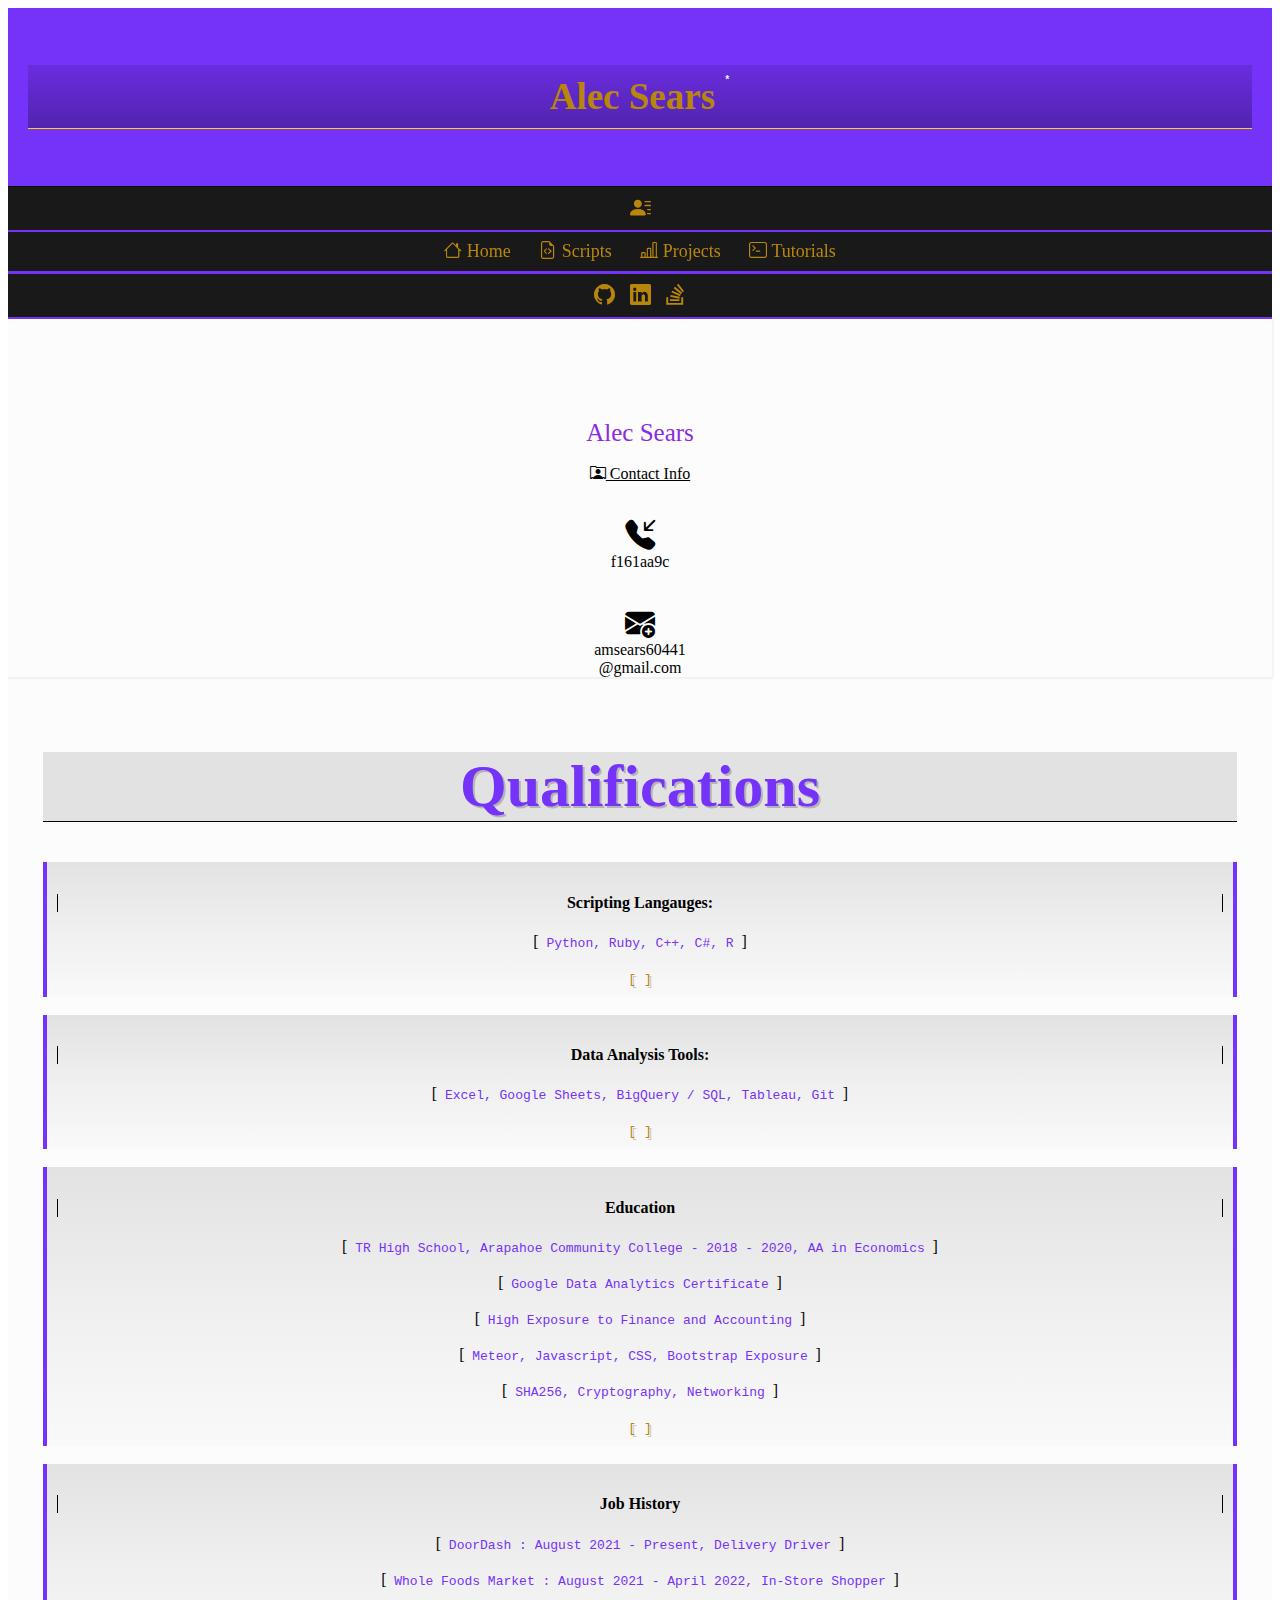
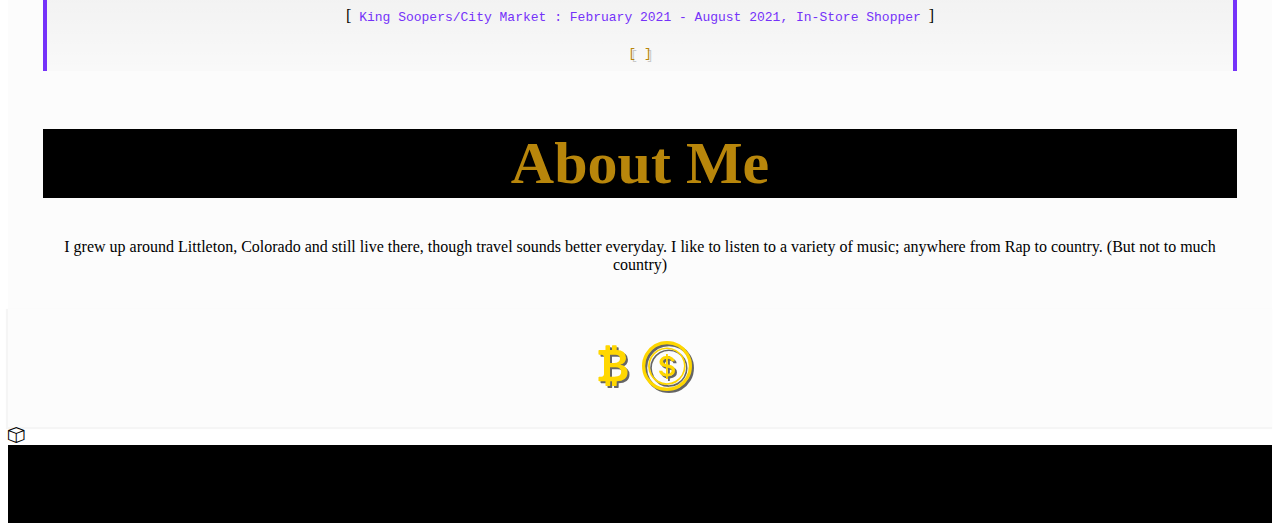
<file: index.html>
<!DOCTYPE html>
<html lang="en">
 <head>
  <!-- Required meta tags -->
  <meta charset="utf-8"/>
  <meta content="width=device-width, initial-scale=1, shrink-to-fit=no" name="viewport"/>
  <!-- Bootstrap CSS -->
  <link href="https://cdn.jsdelivr.net/npm/bootstrap@5.0.2/dist/css/bootstrap.min.css" rel="stylesheet" integrity="sha384-EVSTQN3/azprG1Anm3QDgpJLIm9Nao0Yz1ztcQTwFspd3yD65VohhpuuCOmLASjC" crossorigin="anonymous">
  <link href="Styles/main.css" rel="stylesheet"/>
          <link rel="stylesheet" href="https://cdn.jsdelivr.net/npm/bootstrap-icons@1.8.3/font/bootstrap-icons.css">
     <div class="head">
        <h1 class="display-6" id="bigAlec">
            
            <!--rgb(0,0,0,10%)-->
         <p style="color: darkgoldenrod; border-bottom: 1px solid gold; background-image: repeating-linear-gradient(rgb(0,0,0,10%),rgb(0,0,0,20%),rgb(0,0,0,30%));  padding: 10px; font-size: 37px;">Alec Sears <code style="font-size: 10px; color: aliceblue; vertical-align: top;">*</code></p>
         </h1>
     </div>
</head>

    <div class="row" id="HEAD">
      <div class="col-2" id="Brand">
          <i class="bi bi-person-lines-fill" style="font-size: 21px; color: darkgoldenrod;"></i>
          
          
      </div>
      <div class="col-8" id="Navbar">
          
        <a href="index.html"><i class="bi bi-house"></i> Home</a>
        <a href="scripts.html"><i class="bi bi-file-earmark-code"></i> Scripts</a>
        <a href="projects.html"><i class="bi bi-bar-chart-line"></i> Projects</a>
        <a href="tutorials.html"><i class="bi bi-terminal"></i> Tutorials</a>
      </div>
      <div class="col-2" id="Brand">
        <a href="https://github.com/searsam1"> <i class="bi bi-github" id="githubIcon"></i></a>        <a href="https://www.linkedin.com/in/alec-sears-a62946191/"><i class="bi bi-linkedin" id="linkedinIcon"></i></a>
        <a href="https://stackoverflow.com/users/13060058/prestigedev">
          <i class="bi bi-stack-overflow" id="stackIcon"></i></a>
      </div>
        <div class="container p-1" style="background-image: repeating-linear-gradient(rgb(117,50,249,70%),rgb(117,50,249,70%))"></div>
    </div>
    
    <div class="row">
        
      <div class="col-2" id="Sidebar">
          
          <b></b><span style="color: blueviolet; font-size: 25px">Alec Sears</span>
          <br>
          <br>
          


        <u><i class="bi bi-person-rolodex"></i> Contact Info</u> 
          <br> <br> <br>
          <i class="bi bi-telephone-inbound-fill" style="font-size: 30px"></i>
          <br>
          f161aa9c

          <br> <br> <br>
          <i class="bi bi-envelope-plus-fill" style="font-size: 30px"></i>
          <br>amsears60441<br>
          @gmail.com
    
      </div>
      <div class="col-8" id="Body">
        <div style="font-size: 30px;" id="Welcome">
       <h1 class="display-6 " style="text-shadow: 2px 2px rgb(0,0,0,20%); background-color: rgb(0,0,0,10%); border-bottom: solid 1px black"> Qualifications </h1>
          </div> 
          
        <div class="container-fluid p-5" id="box">
            <h4 style="border-left: 1px solid black; border-right: 1px solid black">Scripting Langauges: </h4>
            [<code> Python, Ruby, C++, C#, R </code>]
            
            <br><br>
            <code style="color: darkgoldenrod; text-shadow: 2px 2px rgb(0,0,0,20%)">[ ]</code>
          </div>
          <br>
                    
        <div class="container-fluid p-5" id="box">
            <h4 style="border-left: 1px solid black; border-right: 1px solid black">Data Analysis Tools: </h4>
            [<code> Excel, Google Sheets, BigQuery / SQL, Tableau, Git </code>]            
            <br><br>
                        <code style="color: darkgoldenrod; text-shadow: 2px 2px rgb(0,0,0,20%)">[ ]</code>
          </div>    
          <br>
          <div class="container-fluid p-5" id="box">
            <h4 style="border-left: 1px solid black; border-right: 1px solid black">Education </h4>
            [<code> TR High School, Arapahoe Community College - 2018 - 2020, AA in Economics </code>]
              <br>
              <br>
              [<code> Google Data Analytics Certificate </code>]
              <br>
              <br>
              [<code> High Exposure to Finance and Accounting </code>]
              <br>
              <br>
              [<code> Meteor, Javascript, CSS, Bootstrap Exposure </code>]
              <br>
                <br>
              [<code> SHA256, Cryptography, Networking </code>]
              <br>
              <br>
               <code style="color: darkgoldenrod; text-shadow: 2px 2px rgb(0,0,0,20%)">[ ]</code>
            
          </div>    
          <br>
          <div class="container-fluid p-5" id="box">
            <h4 style="border-left: 1px solid black; border-right: 1px solid black">Job History </h4>
            [<code> DoorDash : August 2021 - Present, Delivery Driver </code>]
              <br>
              <br>
              [<code> Whole Foods Market : August 2021 - April 2022, In-Store Shopper </code>]
              <br>
              <br>
            [<code> King Soopers/City Market : February 2021 - August 2021, In-Store Shopper </code>]
              <br>
              <br>
            <code style="color: darkgoldenrod; text-shadow: 2px 2px rgb(0,0,0,20%)">[ ]</code>
          </div>  
          <br>
          <div style="font-size: 30px;" id="Welcome">
       <h1 class="display-6" style="color: darkgoldenrod; text-shadow: 2px 2px rgb(0,0,0,20%); background-color: black;"> About Me </h1>
          </div> 
          
      I grew up around Littleton, Colorado and still live there, though travel sounds better everyday. I like to listen to a variety of music; anywhere from Rap to country. (But not to much country) 
        </div>
      <div class="col-2 p-5" id="Github">
        <i class="bi bi-currency-bitcoin" style="font-size: 50px; color: gold; text-shadow: 2px 2px rgb(0,0,0,60%);"></i>

          <i class="bi bi-coin" style="font-size: 50px; color: gold; text-shadow: 2px 2px rgb(0,0,0,60%);"></i>
          
        </div>
        

    </div>



<footer>
  <div class="row">
      <i class="bi bi-box"></i>
    <div class="col-12" id="Foot">
        <i class="bi bi-box"></i>
      @ alecsears.com
    </div>
      
  </div>

</footer>
</html>
</file>
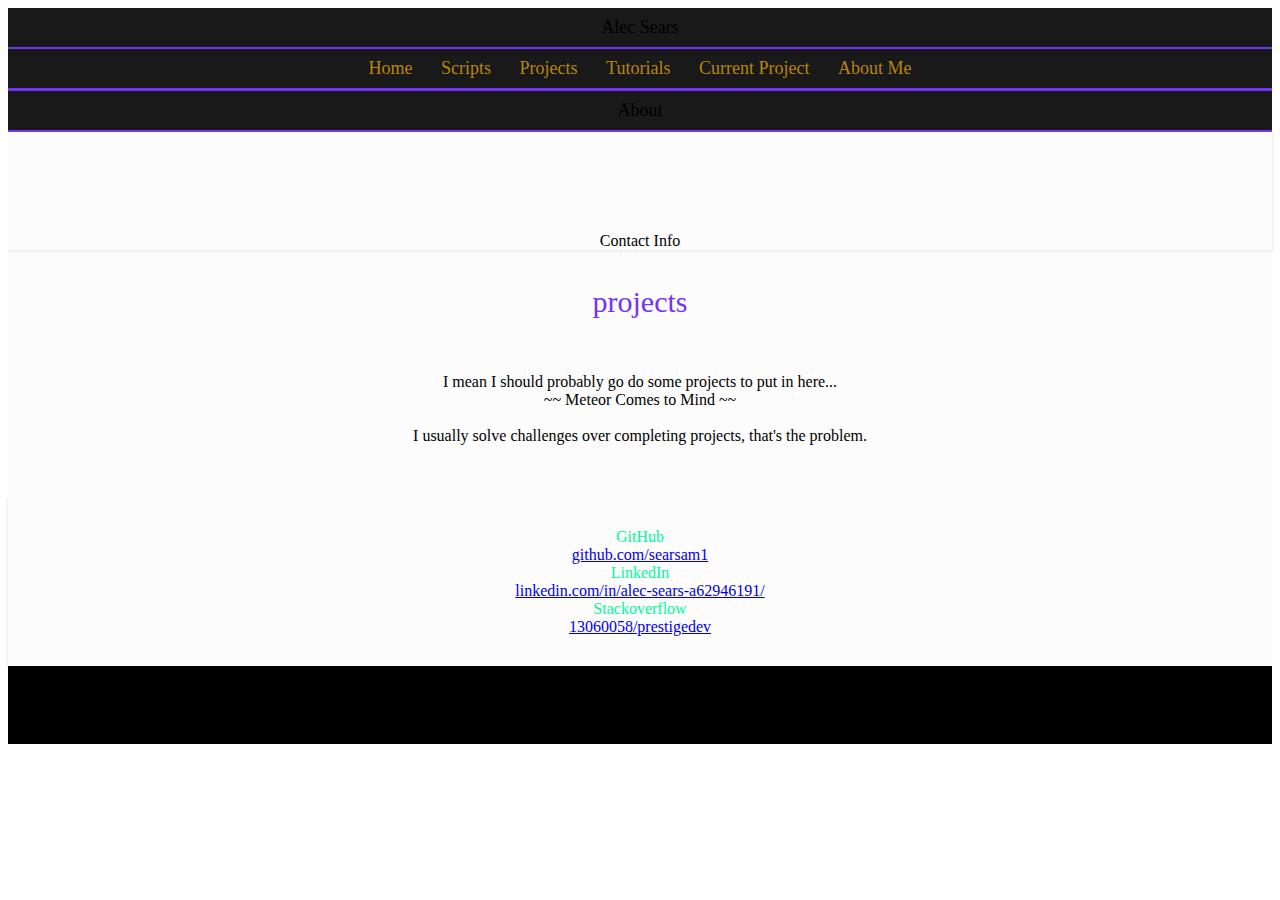
<file: projects.html>
<!DOCTYPE html>
<html lang="en">
 <head>
  <!-- Required meta tags -->
  <meta charset="utf-8"/>
  <meta content="width=device-width, initial-scale=1, shrink-to-fit=no" name="viewport"/>
  <!-- Bootstrap CSS -->
  <link href="https://cdn.jsdelivr.net/npm/bootstrap@5.0.2/dist/css/bootstrap.min.css" rel="stylesheet" integrity="sha384-EVSTQN3/azprG1Anm3QDgpJLIm9Nao0Yz1ztcQTwFspd3yD65VohhpuuCOmLASjC" crossorigin="anonymous">
  <link href="Styles/main.css" rel="stylesheet"/>
</head>
    <div class="container-fluid">
    <div class="row" id="HEAD">
      <div class="col-2 pt-5" id="Brand">
        Alec Sears

      </div>
      <div class="col-8" id="Navbar">
        <a href="index.html">Home</a>
        <a href="scripts.html">Scripts</a>
        <a href="projects.html">Projects</a>
        <a href="index.html">Tutorials</a>
        <a href="index.html">Current Project</a>
        <a href="index.html">About Me</a>
      </div>
      <div class="col-2 pt-5" id="Brand">
        About
      </div>
    </div>
    <div class="row">
      <div class="col-2" id="Sidebar">
        Contact Info

      </div>
      <div class="col-8" id="Body">
        <div style="font-size: 30px;" id="Welcome">
      projects
        </div> 
        <br>
        <div class="btn btn-danger"></div>
        <div class="btn btn-warning"></div>
        <div class="btn btn-success"></div>
        <div class="btn btn-danger"></div>
        <div class="btn btn-warning"></div>
        <div class="btn btn-success"></div>
        <br><br>

        <div class="CodeBox">
         I mean I should probably go do some projects to put in here...
         <br>
         ~~  Meteor Comes to Mind  ~~
         <br><br>
         I usually solve challenges over completing projects, that's the problem. 
        </div>

        <br>


      </div>
      <div class="col-2" id="Github">
        GitHub<br>
        <a href="https://github.com/searsam1">github.com/searsam1</a>
        <br>
        LinkedIn<br>
        <a href="https://www.linkedin.com/in/alec-sears-a62946191/">
          linkedin.com/in/alec-sears-a62946191/</a>
        <br>          
        Stackoverflow
        <br>
        <a href="https://stackoverflow.com/users/13060058/prestigedev">
          13060058/prestigedev</a>
        <br>          

      </div>

    </div>
</div>


<footer>
  <div class="row">
    <div class="col-12" id="Foot">
      @ alecsears.com
    </div>
  </div>

</footer>
</html>
</file>
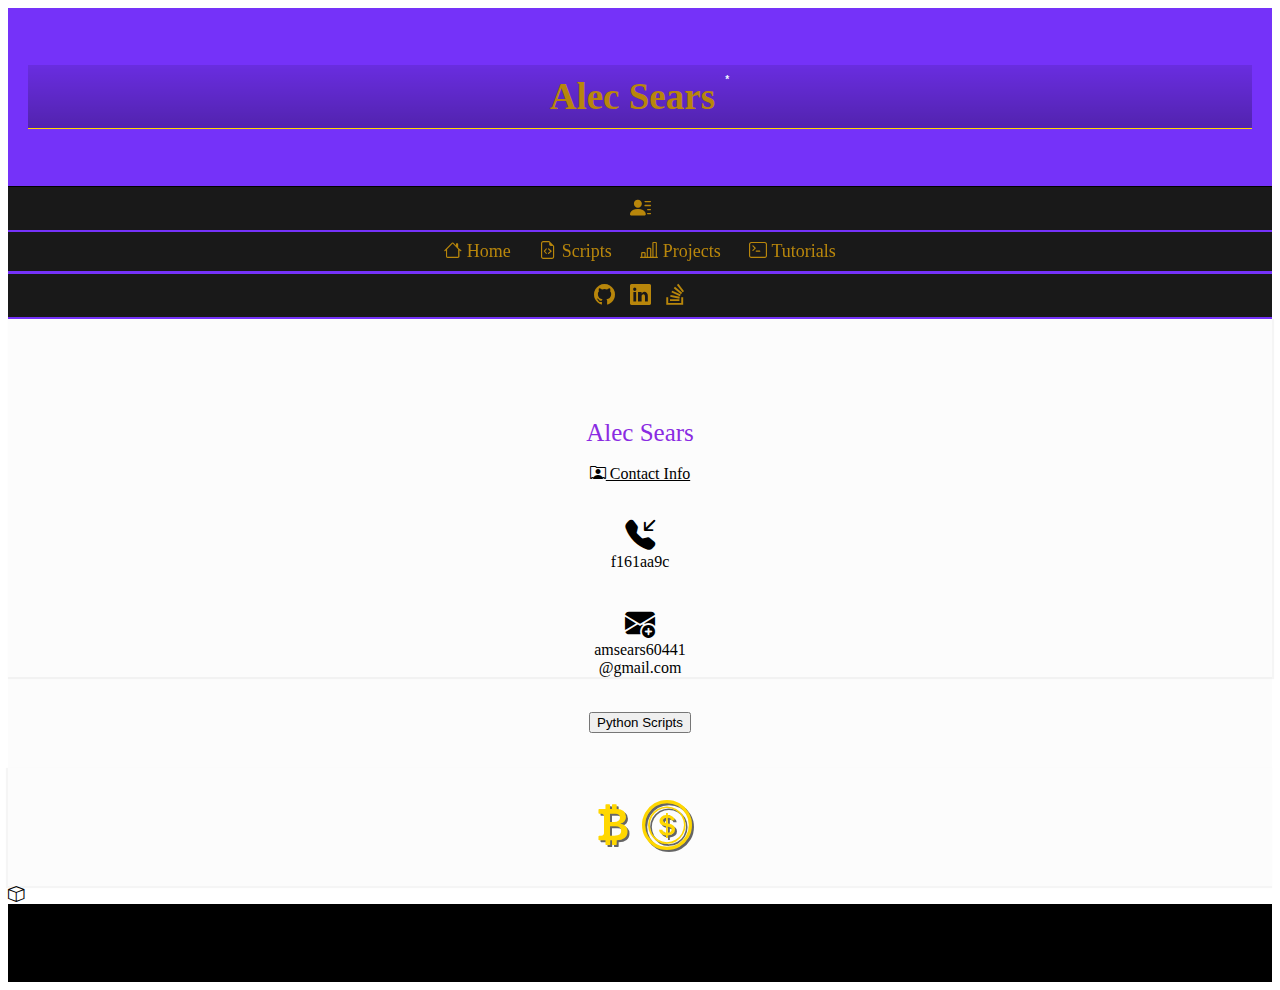
<file: scripts.html>
<!DOCTYPE html>
<html lang="en">
 <head>
  <!-- Required meta tags -->
  <meta charset="utf-8"/>
  <meta content="width=device-width, initial-scale=1, shrink-to-fit=no" name="viewport"/>
  <!-- Bootstrap CSS -->
  <link href="https://cdn.jsdelivr.net/npm/bootstrap@5.0.2/dist/css/bootstrap.min.css" rel="stylesheet" integrity="sha384-EVSTQN3/azprG1Anm3QDgpJLIm9Nao0Yz1ztcQTwFspd3yD65VohhpuuCOmLASjC" crossorigin="anonymous">
  <link href="Styles/main.css" rel="stylesheet"/>
     <link rel="stylesheet" href="https://cdn.jsdelivr.net/npm/bootstrap-icons@1.8.3/font/bootstrap-icons.css">
     
     <script src="code.js"></script>
     <script src="prism.js"></script>
     <link href="themes/prism.css" rel="stylesheet" />
     
     <div class="head">
        <h1 class="display-6" id="bigAlec">
            
            <!--rgb(0,0,0,10%)-->
         <p style="color: darkgoldenrod; border-bottom: 1px solid gold; background-image: repeating-linear-gradient(rgb(0,0,0,10%),rgb(0,0,0,20%),rgb(0,0,0,30%));  padding: 10px; font-size: 37px;">Alec Sears <code style="font-size: 10px; color: aliceblue; vertical-align: top;">*</code></p>
         </h1>
     </div>
     
</head>

    <div class="row" id="HEAD">
      <div class="col-2" id="Brand">
          <i class="bi bi-person-lines-fill" style="font-size: 21px; color: darkgoldenrod;"></i>
          
          
      </div>
      <div class="col-8" id="Navbar">
          
        <a href="index.html"><i class="bi bi-house"></i> Home</a>
        <a href="scripts.html"><i class="bi bi-file-earmark-code"></i> Scripts</a>
        <a href="projects.html"><i class="bi bi-bar-chart-line"></i> Projects</a>
        <a href="tutorials.html"><i class="bi bi-terminal"></i> Tutorials</a>
      </div>
      <div class="col-2" id="Brand">
        <a href="https://github.com/searsam1"> <i class="bi bi-github" id="githubIcon"></i></a>        <a href="https://www.linkedin.com/in/alec-sears-a62946191/"><i class="bi bi-linkedin" id="linkedinIcon"></i></a>
        <a href="https://stackoverflow.com/users/13060058/prestigedev">
          <i class="bi bi-stack-overflow" id="stackIcon"></i></a>
      </div>
        <div class="container p-1" style="background-image: repeating-linear-gradient(rgb(117,50,249,70%),rgb(117,50,249,70%))"></div>
    </div>
    
    <div class="row">
        
      <div class="col-2" id="Sidebar">
          
          <b></b><span style="color: blueviolet; font-size: 25px">Alec Sears</span>
          <br>
          <br>
          


        <u><i class="bi bi-person-rolodex"></i> Contact Info</u> 
          <br> <br> <br>
          <i class="bi bi-telephone-inbound-fill" style="font-size: 30px"></i>
          <br>
          f161aa9c

          <br> <br> <br>
          <i class="bi bi-envelope-plus-fill" style="font-size: 30px"></i>
          <br>amsears60441<br>
          @gmail.com
    
      </div>
      <div class="col-8" id="Body">

          
          <button class="btn btn-primary" type="button" onclick="displayCodeBlock()">Python Scripts</button>
          <br>
          <div id="myDIV">
              <div id="codeBox" style="display: none;">
                  <pre><code class="language-python">import os
from datetime import datetime
import clipboard

def get_time(epoch=False):
	os.system("date +%s | pbcopy")
	time_epoch = int(clipboard.paste())
	time_in_proper_format = datetime.fromtimestamp(time_epoch).strftime("%A, %B %d, %Y %I:%M:%S")
	if epoch:
		return time_epoch
	return [time_epoch, time_in_proper_format]

</code></pre>

                  </div>
              </div>
            </div>
          <div class="col-2 p-5" id="Github">
            <i class="bi bi-currency-bitcoin" style="font-size: 50px; color: gold; text-shadow: 2px 2px rgb(0,0,0,60%);"></i>

              <i class="bi bi-coin" style="font-size: 50px; color: gold; text-shadow: 2px 2px rgb(0,0,0,60%);"></i>

            </div>
        

    </div>



<footer>
  <div class="row">
      <i class="bi bi-box"></i>
    <div class="col-12" id="Foot">
        <i class="bi bi-box"></i>
      @ alecsears.com
    </div>
      
  </div>

</footer>
</html>
</file>
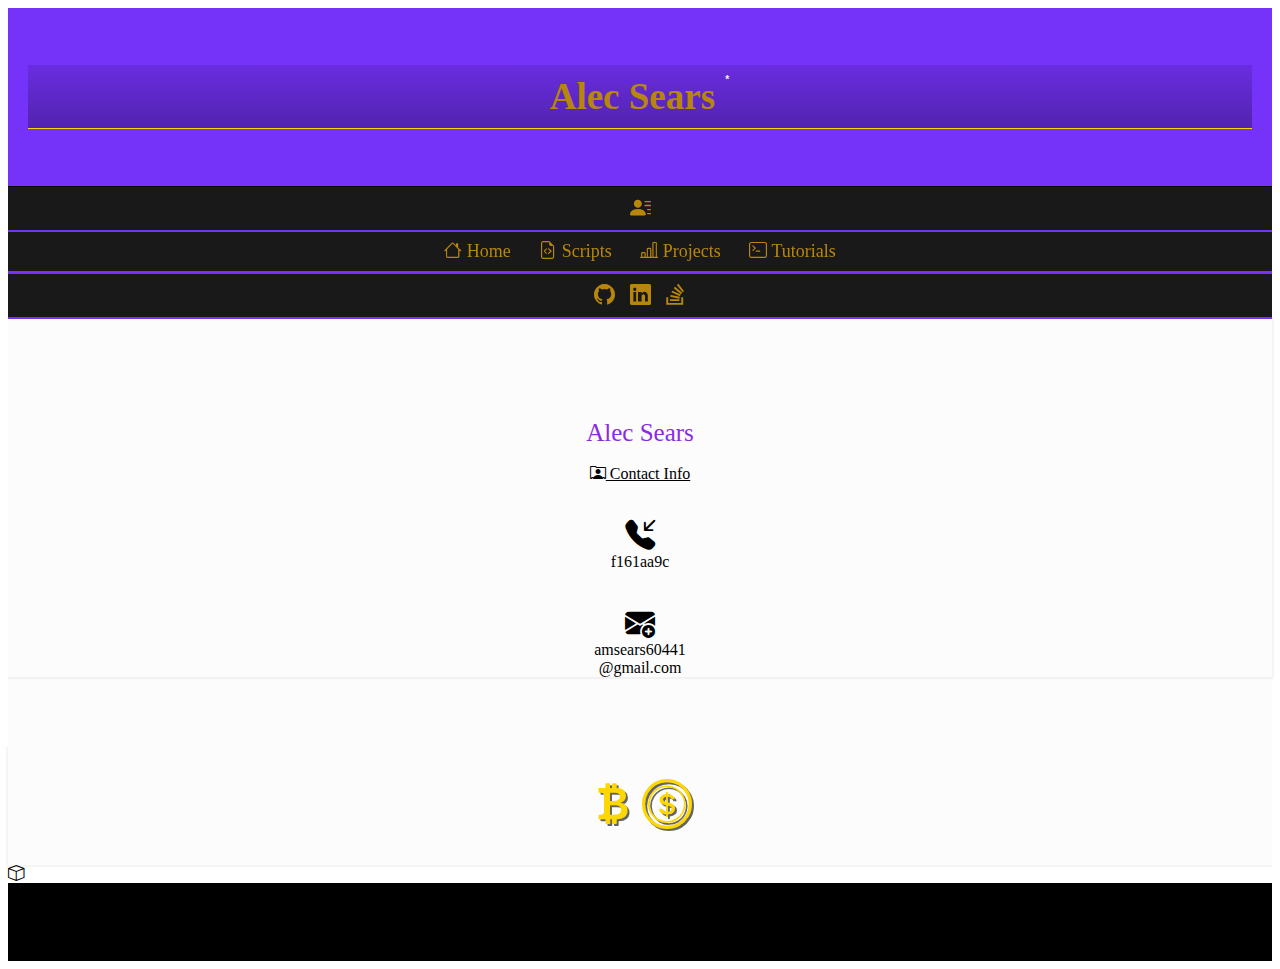
<file: tutorials.html>
<!DOCTYPE html>
<html lang="en">
 <head>
  <!-- Required meta tags -->
  <meta charset="utf-8"/>
  <meta content="width=device-width, initial-scale=1, shrink-to-fit=no" name="viewport"/>
  <!-- Bootstrap CSS -->
  <link href="https://cdn.jsdelivr.net/npm/bootstrap@5.0.2/dist/css/bootstrap.min.css" rel="stylesheet" integrity="sha384-EVSTQN3/azprG1Anm3QDgpJLIm9Nao0Yz1ztcQTwFspd3yD65VohhpuuCOmLASjC" crossorigin="anonymous">
  <link href="Styles/main.css" rel="stylesheet"/>
          <link rel="stylesheet" href="https://cdn.jsdelivr.net/npm/bootstrap-icons@1.8.3/font/bootstrap-icons.css">
     <div class="head">
        <h1 class="display-6" id="bigAlec">
            
            <!--rgb(0,0,0,10%)-->
         <p style="color: darkgoldenrod; border-bottom: 1px solid gold; background-image: repeating-linear-gradient(rgb(0,0,0,10%),rgb(0,0,0,20%),rgb(0,0,0,30%));  padding: 10px; font-size: 37px;">Alec Sears <code style="font-size: 10px; color: aliceblue; vertical-align: top;">*</code></p>
         </h1>
     </div>
</head>

    <div class="row" id="HEAD">
      <div class="col-2" id="Brand">
          <i class="bi bi-person-lines-fill" style="font-size: 21px; color: darkgoldenrod;"></i>
          
          
      </div>
      <div class="col-8" id="Navbar">
          
        <a href="index.html"><i class="bi bi-house"></i> Home</a>
        <a href="scripts.html"><i class="bi bi-file-earmark-code"></i> Scripts</a>
        <a href="projects.html"><i class="bi bi-bar-chart-line"></i> Projects</a>
        <a href="tutorials.html"><i class="bi bi-terminal"></i> Tutorials</a>
      </div>
      <div class="col-2" id="Brand">
        <a href="https://github.com/searsam1"> <i class="bi bi-github" id="githubIcon"></i></a>        <a href="https://www.linkedin.com/in/alec-sears-a62946191/"><i class="bi bi-linkedin" id="linkedinIcon"></i></a>
        <a href="https://stackoverflow.com/users/13060058/prestigedev">
          <i class="bi bi-stack-overflow" id="stackIcon"></i></a>
      </div>
        <div class="container p-1" style="background-image: repeating-linear-gradient(rgb(117,50,249,70%),rgb(117,50,249,70%))"></div>
    </div>
    
    <div class="row">
        
      <div class="col-2" id="Sidebar">
          
          <b></b><span style="color: blueviolet; font-size: 25px">Alec Sears</span>
          <br>
          <br>
          


        <u><i class="bi bi-person-rolodex"></i> Contact Info</u> 
          <br> <br> <br>
          <i class="bi bi-telephone-inbound-fill" style="font-size: 30px"></i>
          <br>
          f161aa9c

          <br> <br> <br>
          <i class="bi bi-envelope-plus-fill" style="font-size: 30px"></i>
          <br>amsears60441<br>
          @gmail.com
    
      </div>
      <div class="col-8" id="Body">

          
          
          
        </div>
      <div class="col-2 p-5" id="Github">
        <i class="bi bi-currency-bitcoin" style="font-size: 50px; color: gold; text-shadow: 2px 2px rgb(0,0,0,60%);"></i>

          <i class="bi bi-coin" style="font-size: 50px; color: gold; text-shadow: 2px 2px rgb(0,0,0,60%);"></i>
          
        </div>
        

    </div>



<footer>
  <div class="row">
      <i class="bi bi-box"></i>
    <div class="col-12" id="Foot">
        <i class="bi bi-box"></i>
      @ alecsears.com
    </div>
      
  </div>

</footer>
</html>
</file>
<file: Styles/main.css>
/*rgb(117,50,249);*/
/*box-shadow: 1px 1px 1px 1px rgb(0,0,0,20%);*/

.head {
    background-color: rgb(117,50,249);
    text-align: center;
        padding:20px;
    border-bottom: 1px solid black;   
    
}


#Brand
{
  text-decoration: none;
  font-size: large;
    text-align: left;
    padding: 9px;  
    text-align: center;
    background-color: rgb(0,0,0,90%);
    border-bottom: 2px solid rgb(117,50,249);; 
}

#Navbar
{ 
    text-decoration: none;
    background-color: rgb(0,0,0,90%);
    font-size: large;
    text-align: left;
    padding: 9px;  
    text-align: center;
     border-bottom: 3px solid rgb(117,50,249);; 
}

#Navbar > a
{
  
    color: darkgoldenrod;
  text-decoration: none;
  font-size: large;
  padding: 12px;   
    
}

#Navbar > a:hover { 
/*  background-color: springgreen;
  color: black !important;*/
    color: goldenrod;
    /*box-shadow: 1px 1px 1px 1px rgb(0,0,0,20%);*/
}

#Sidebar
{
  background: rgb(0,0,0,1%);;
  color: black;/*rgb(117,50,249);*/
    padding-top: 100px;
  text-align: center;
    box-shadow: 1px 1px 1px 1px rgb(0,0,0,4%);
}

#Body {
  background-color: rgb(0,0,0,1%);
  padding: 10px;
  text-align: center;
  padding: 35px;
  font-family: roman;
}

#Github {
  background: rgb(0,0,0,1%);
  color: mediumspringgreen;
  text-align: center; 
      padding: 30px;
    box-shadow: -1px 1px 1px 1px rgb(0,0,0,4%);
}


#githubIcon{
     color: darkgoldenrod;
/*    color: black;
    background: white;*/
    background-clip: content-box;
    font-size: 21px;
    padding: 5px
}
#githubIcon:hover {
    color: goldenrod;
    
}
#linkedinIcon{
    
    color: darkgoldenrod;
/*    color: rgb(10,102,194);
    background: white;*/
    background-clip: content-box;
    font-size: 21px;
    padding: 5px
}
#linkedinIcon:hover {
    color: goldenrod;;   
}
#stackIcon{
    color: darkgoldenrod;
    /*color: orangered;
    background: white;*/
    font-size: 21px;
    padding: 5px
}
#stackIcon:hover {
    color: goldenrod;
    
}

.purple{
     color: rgb(117,50,249);
    text-decoration: none;
    background-blend-mode: hard-light;
    
}


#Welcome{
 color: rgb(117,50,249);
    
    
/* box-shadow: 5px 3px 4px 1px rgb(0,0,0,20%);*/
}


#Foot
{
  background: black;
  padding: 30px;
  text-align: center;
}
.container
{
  padding: 0px;
}

#HEAD{
  position: sticky;
  top: 0;

}



code{
    color: rgb(117,50,249);;
}

#box{
    border-left: 4px solid rgb(117,50,249,100%);
    border-right: 4px solid rgb(117,50,249,100%);
    background-image: repeating-linear-gradient(rgb(0,0,0,10%),rgb(0,0,0,5%),rgb(0,0,0,1%));
    padding: 10px
}

#codeBox{
    border-left: 4px solid rgb(117,50,249,100%);
    border-right: 4px solid rgb(117,50,249,100%);
    background-image: repeating-linear-gradient(rgb(0,0,0,10%),rgb(0,0,0,5%),rgb(0,0,0,1%));
    padding: 10px;
    font-family:  monospace;
    text-align: left;
    margin-top: 10px;
        
}
</file>
<file: themes/prism.css>
/* PrismJS 1.28.0
https://prismjs.com/download.html#themes=prism-okaidia&languages=[base64] */
code[class*=language-],pre[class*=language-]{color:#f8f8f2;background:0 0;text-shadow:0 1px rgba(0,0,0,.3);font-family:Consolas,Monaco,'Andale Mono','Ubuntu Mono',monospace;font-size:1em;text-align:left;white-space:pre;word-spacing:normal;word-break:normal;word-wrap:normal;line-height:1.5;-moz-tab-size:4;-o-tab-size:4;tab-size:4;-webkit-hyphens:none;-moz-hyphens:none;-ms-hyphens:none;hyphens:none}pre[class*=language-]{padding:1em;margin:.5em 0;overflow:auto;border-radius:.3em}:not(pre)>code[class*=language-],pre[class*=language-]{background:#272822}:not(pre)>code[class*=language-]{padding:.1em;border-radius:.3em;white-space:normal}.token.cdata,.token.comment,.token.doctype,.token.prolog{color:#8292a2}.token.punctuation{color:#f8f8f2}.token.namespace{opacity:.7}.token.constant,.token.deleted,.token.property,.token.symbol,.token.tag{color:#f92672}.token.boolean,.token.number{color:#ae81ff}.token.attr-name,.token.builtin,.token.char,.token.inserted,.token.selector,.token.string{color:#a6e22e}.language-css .token.string,.style .token.string,.token.entity,.token.operator,.token.url,.token.variable{color:#f8f8f2}.token.atrule,.token.attr-value,.token.class-name,.token.function{color:#e6db74}.token.keyword{color:#66d9ef}.token.important,.token.regex{color:#fd971f}.token.bold,.token.important{font-weight:700}.token.italic{font-style:italic}.token.entity{cursor:help}
</file>
